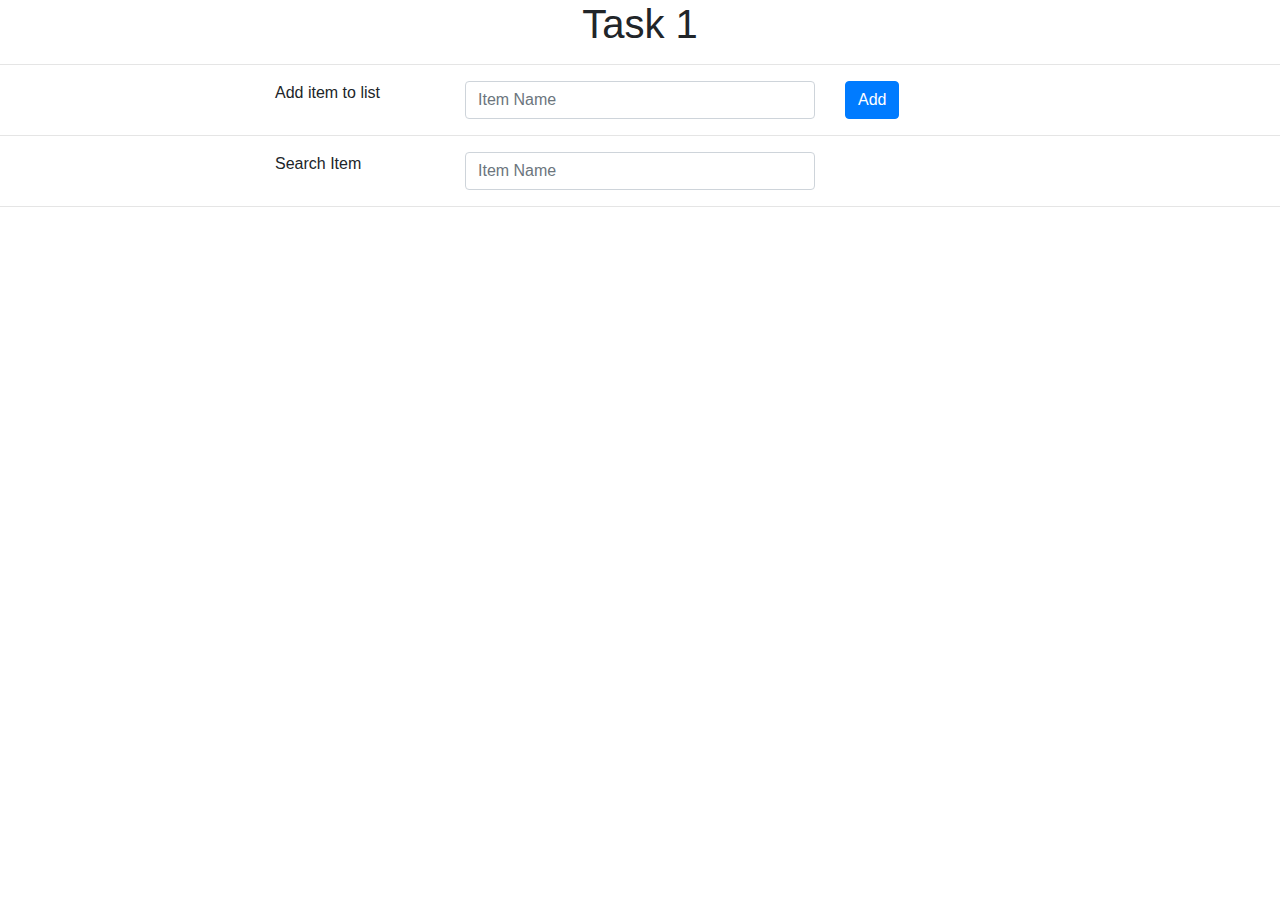
<file: index.html>
<!DOCTYPE html>
<html lang="en">

<head>
    <meta charset="UTF-8">
    <meta name="viewport" content="width=device-width, initial-scale=1.0">
    <meta http-equiv="X-UA-Compatible" content="ie=edge">
    <link rel="stylesheet" href="bootstrap.min.css">
    <link rel="stylesheet" href="main.css">
    <title>Task 1 - 16P6000</title>
</head>

<body>
    <h1 id="main-header" align="center">Task 1</h1>
    <hr>
    <div class="container">
        <div class="row">
            <div class="col-2 offset-2">
                Add item to list
            </div>
            <div class="col-4">
                <input type="text" placeholder="Item Name" class="form-control" id="add-textfield">
            </div>
            <div class="col-2">
                <button id="add-button" class="btn btn-primary">Add</button>
            </div>
        </div>
    </div>
    <hr>
    <div class="container">
        <div class="row">
            <div class="col-2 offset-2">
                Search Item
            </div>
            <div class="col-4">
                <input type="text" placeholder="Item Name" class="form-control" id="search-textfield">
            </div>
        </div>
    </div>
    <hr>
    <div class="container">
        <ul id="list-ui" class="list-group">

        </ul>
    </div>
    <div id="alerts-container">

    </div>


    <script src="script.js"></script>
</body>

</html>
</file>
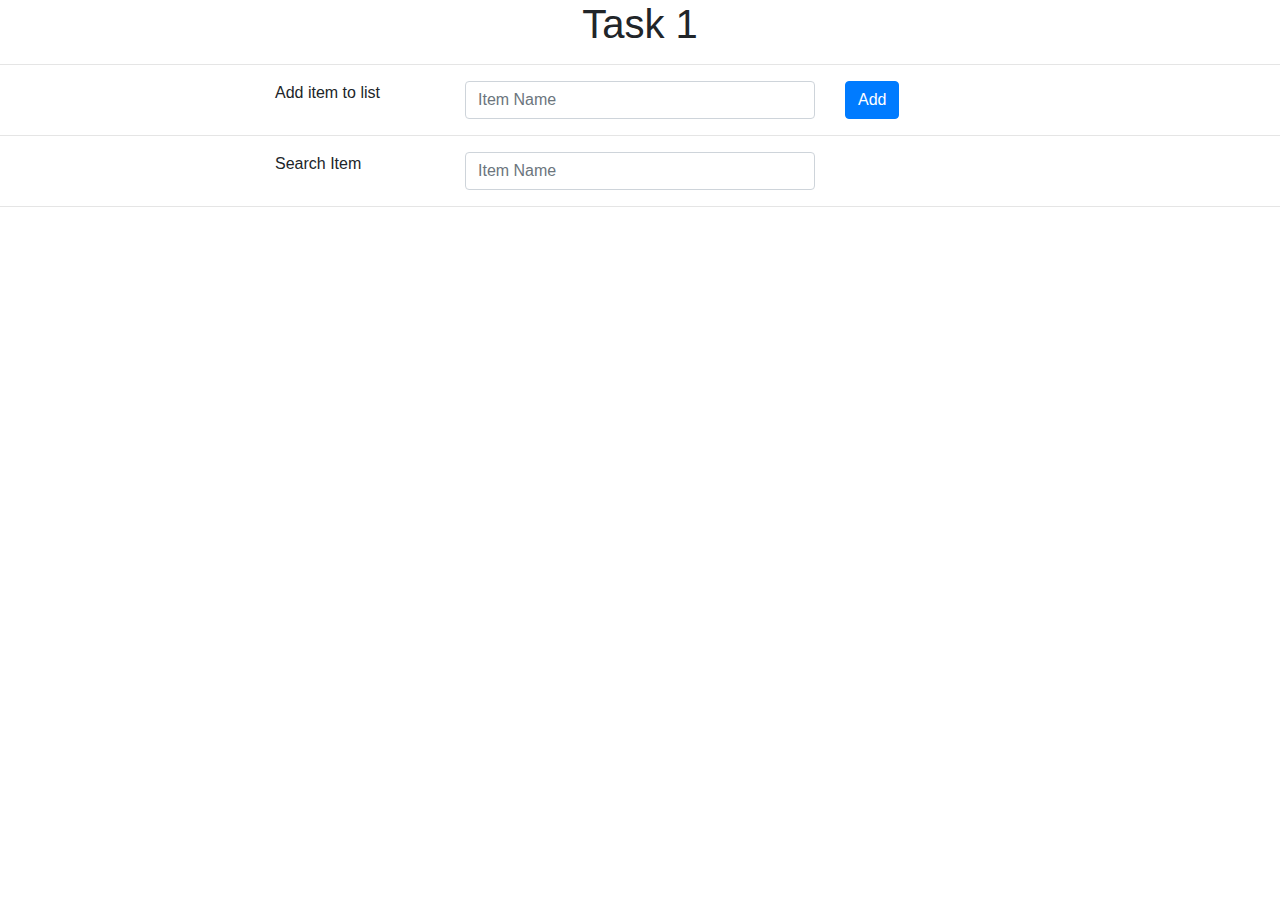
<file: Task 1/index.html>
<!DOCTYPE html>
<html lang="en">

<head>
    <meta charset="UTF-8">
    <meta name="viewport" content="width=device-width, initial-scale=1.0">
    <meta http-equiv="X-UA-Compatible" content="ie=edge">
    <link rel="stylesheet" href="bootstrap.min.css">
    <link rel="stylesheet" href="main.css">
    <title>Task 1 - 16P6000</title>
</head>

<body>
    <h1 id="main-header" align="center">Task 1</h1>
    <hr>
    <div class="container">
        <div class="row">
            <div class="col-2 offset-2">
                Add item to list
            </div>
            <div class="col-4">
                <input type="text" placeholder="Item Name" class="form-control" id="add-textfield">
            </div>
            <div class="col-2">
                <button id="add-button" class="btn btn-primary">Add</button>
            </div>
        </div>
    </div>
    <hr>
    <div class="container">
        <div class="row">
            <div class="col-2 offset-2">
                Search Item
            </div>
            <div class="col-4">
                <input type="text" placeholder="Item Name" class="form-control" id="search-textfield">
            </div>
        </div>
    </div>
    <hr>
    <div class="container">
        <ul id="list-ui" class="list-group">

        </ul>
    </div>
    <div id="alerts-container">

    </div>


    <script src="script.js"></script>
</body>

</html>
</file>
<file: main.css>
#not-found-alert {
    position: fixed;
    bottom: 0;
    margin: 0;
    width: 100%;
    text-align: center;
}
</file>
<file: Task 1/main.css>
#not-found-alert {
    position: fixed;
    bottom: 0;
    margin: 0;
    width: 100%;
    text-align: center;
}
</file>
